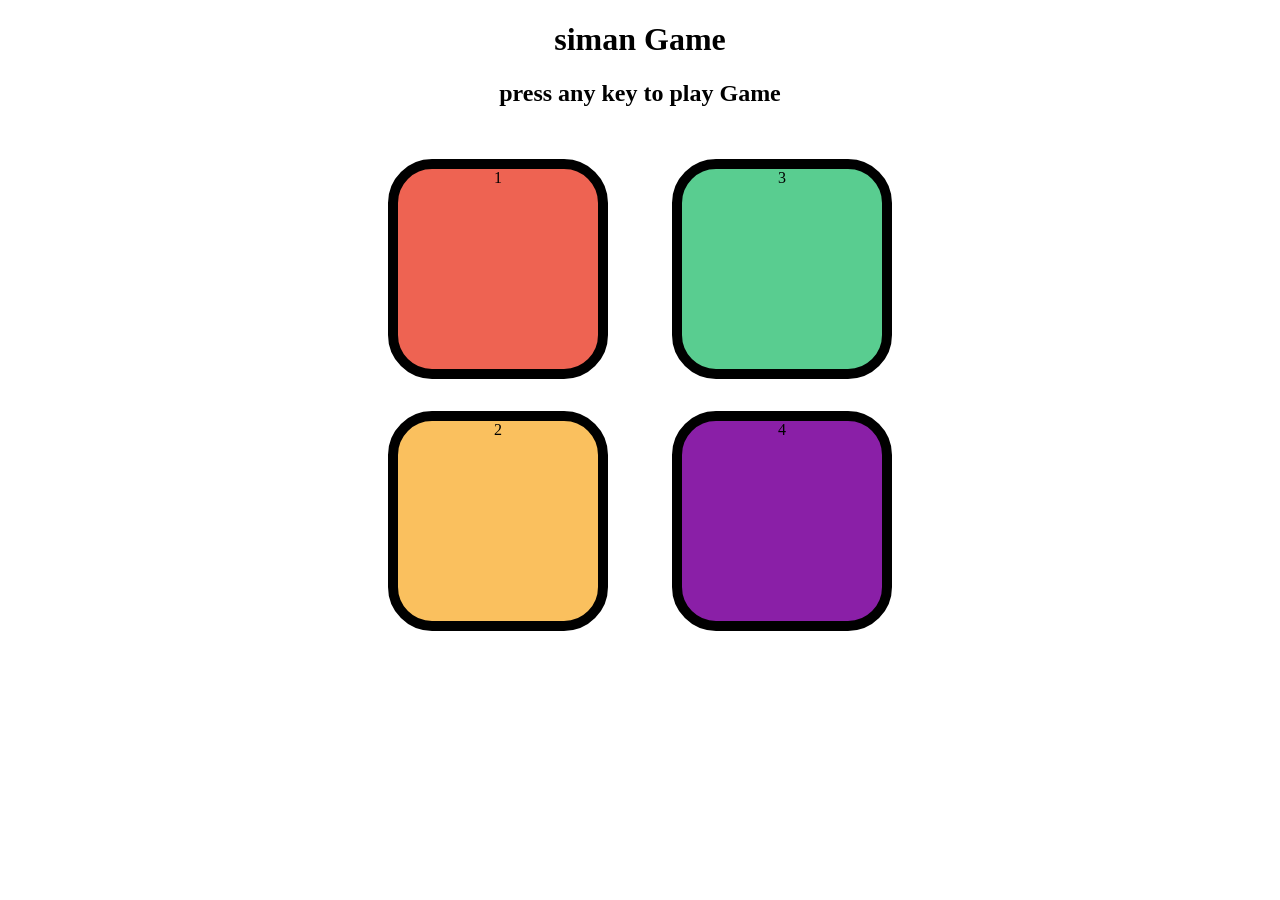
<file: proj3/index.html>
<!DOCTYPE html>
<html lang="en">

<head>
    <meta charset="UTF-8">
    <meta name="viewport" content="width=device-width, initial-scale=1.0">
    <link rel="stylesheet" href="style.css">
    <title>Document</title>
    <link rel="shortcut icon" href="#">
</head>

<body>
    <h1>siman Game</h1>
    <h2>press any key to play Game</h2>
    <div class="btn-contaier">
        <div class="big1">
            <div class="btn red" type="button" id="red">1</div>
            <div class="btn yellow" type="button" id="yellow">2</div>
        </div>
        <div class="big2">
            <div class="btn green" type="button" id="green">3</div>
            <div class="btn purple" type="button" id="purple">4</div>
        </div>
    </div>

    <script src="script.js"></script>
</body>

</html>
</file>
<file: proj3/style.css>
body{
    text-align: center;
}
.btn{
    height: 200px;
    width: 200px;
    border-radius: 20%;
    border: 10px solid black;
    margin: 2rem;
}
.btn-contaier{
    display: flex;
    justify-content: center;
}
.red{
    background-color: #EE6352;
}
.yellow{
    background-color: #FAC05E;
}
.green{
    background-color: #59CD90;
}
.purple{
 background-color: #8A1FA7;
}
.flash{
    background-color: white;
}
.userFlash{
    background-color: green;
}
</file>
